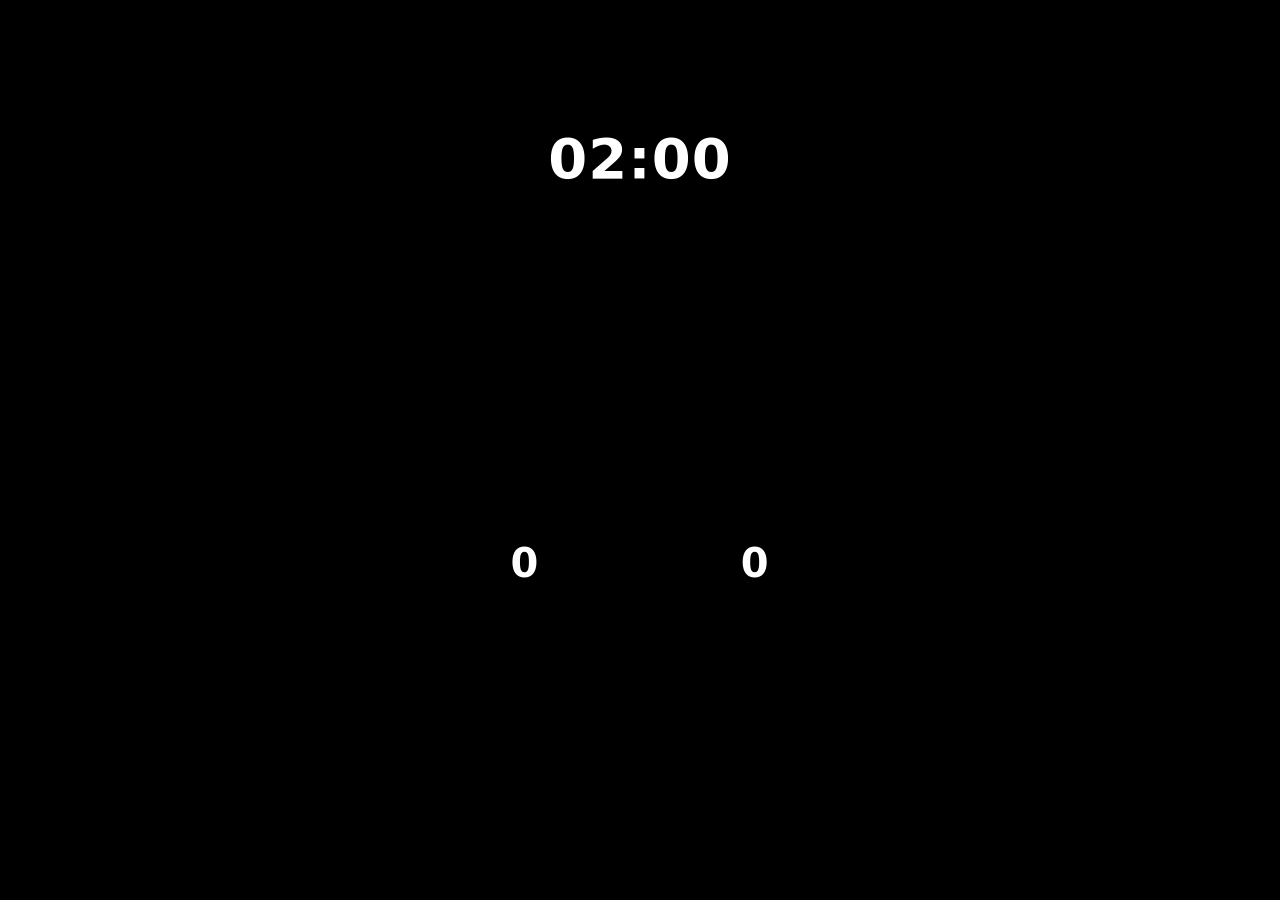
<file: kumite.html>
<!DOCTYPE html>
<html lang="es">
<head>
  <meta charset="UTF-8" />
  <meta name="viewport" content="width=device-width, initial-scale=1.0" />
  <title>Copa Bushido — Kumite (Controlador)</title>
  <link rel="stylesheet" href="css/styles.css" />
  <script src="js/shared.js" defer></script>
  <script src="js/kumite.js" defer></script>
  <style> body { background-image: url('assets/04-kumite.png'); } </style>
</head>
<body>
  <div class="stage"></div>
</body>
</html>
</file>
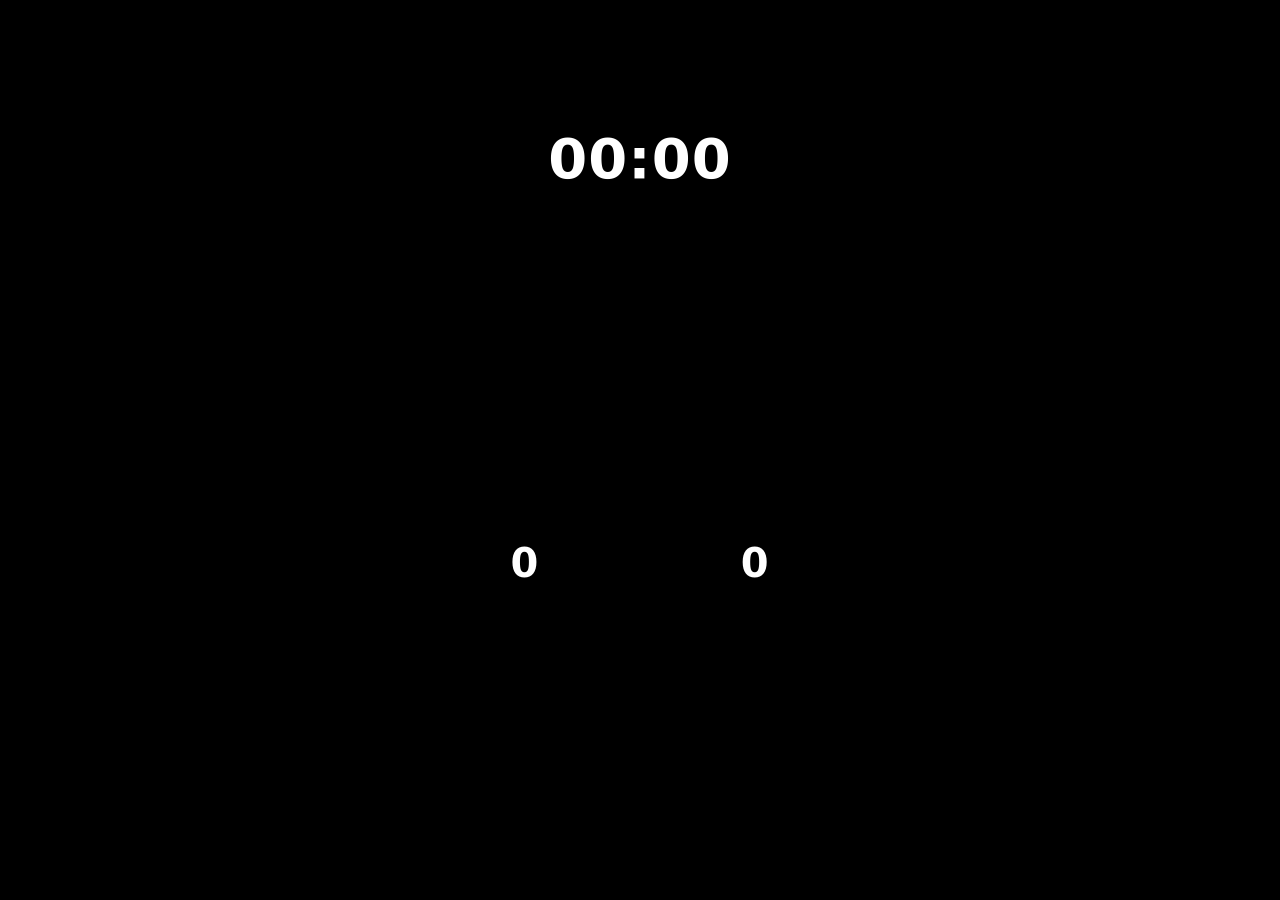
<file: kumite_view.html>
<!DOCTYPE html>
<html lang="es">
<head>
  <meta charset="UTF-8" />
  <meta name="viewport" content="width=device-width, initial-scale=1.0" />
  <title>Copa Bushido — Kumite (Pantalla emergente)</title>
  <link rel="stylesheet" href="css/styles.css" />
  <script src="js/shared.js" defer></script>
  <script src="js/kumite_view.js" defer></script>
  <style> body { background-image: url('assets/05-kumite-emergente.png'); } </style>
</head>
<body>
  <div class="stage"></div>
</body>
</html>
</file>
<file: css/styles.css>
/* Minimal reset and full-viewport stage */
* { box-sizing: border-box; }
html, body { margin: 0; padding: 0; height: 100%; }
body { font-family: system-ui, -apple-system, Segoe UI, Roboto, Arial, sans-serif; color: #fff; }
.stage {
  position: relative;
  width: 100vw; height: 100vh;
  overflow: hidden;
  background: #000 center/cover no-repeat;
}
.bg { position:absolute; inset:0; background-position:center; background-size:cover; filter:none; }
.hotspot {
  position: absolute;
  cursor: pointer;
  background: rgba(255,255,255,0);
  border: none;
}
.debug .hotspot { outline: 2px dashed rgba(0,255,255,.7); background: rgba(0,255,255,.08); }
.invisible-input {
  position: absolute;
  width: 20%;
  height: 28px;
  background: transparent;
  border: none;
  outline: none;
  color: #fff;
  font-size: 18px;
  padding: 0 6px;
}
.debug .invisible-input { outline: 1px dashed rgba(255,255,0,.75); background: rgba(255,255,0,.08); }
.overlay-text {
  position: absolute;
  user-select: none;
  font-weight: 700;
  text-shadow: 0 2px 8px rgba(0,0,0,.6);
  letter-spacing: 1px;
  white-space: nowrap;
}
.debug .overlay-text { outline: 1px dashed rgba(255,255,255,.25); }
.visually-hidden {
  position: absolute !important;
  clip: rect(1px, 1px, 1px, 1px);
  padding: 0; border: 0; height: 1px; width: 1px; overflow: hidden;
}
.flash {
  animation: flash 0.8s ease-in-out 1;
}
@keyframes flash {
  0% { filter: brightness(1); }
  20% { filter: brightness(2); }
  100% { filter: brightness(1); }
}
:root {
  --home-sorteo-left: 22%;
  --home-sorteo-top: 78%;
  --home-sorteo-w: 18%;
  --home-sorteo-h: 10%;
  --home-kumite-left: 41%;
  --home-kumite-top: 78%;
  --home-kumite-w: 18%;
  --home-kumite-h: 10%;
  --home-kata-left: 60%;
  --home-kata-top: 78%;
  --home-kata-w: 18%;
  --home-kata-h: 10%;
}
:root {
  --sorteo-volver-left: 4%;
  --sorteo-volver-top: 5%;
  --sorteo-volver-w: 10%;
  --sorteo-volver-h: 7%;
  --sorteo-pop-left: 78%;
  --sorteo-pop-top: 5%;
  --sorteo-pop-w: 18%;
  --sorteo-pop-h: 7%;
  --sorteo-etiqueta-left: 78%;
  --sorteo-etiqueta-top: 14%;
  --sorteo-etiqueta-w: 18%;
  --sorteo-etiqueta-h: 7%;
  --sorteo-girar-left: 78%;
  --sorteo-girar-top: 23%;
  --sorteo-girar-w: 18%;
  --sorteo-girar-h: 7%;
  --sorteo-list-left: 8%;
  --sorteo-list-top: 30%;
  --sorteo-list-w: 64%;
  --sorteo-list-h: 60%;
}
:root {
  --kumite-volver-left: 4%;
  --kumite-volver-top: 5%;
  --kumite-volver-w: 10%;
  --kumite-volver-h: 7%;
  --kumite-pop-left: 78%;
  --kumite-pop-top: 5%;
  --kumite-pop-w: 18%;
  --kumite-pop-h: 7%;
  --kumite-fin-left: 62%;
  --kumite-fin-top: 13%;
  --kumite-fin-w: 16%;
  --kumite-fin-h: 7%;
  --kumite-pg-left: 80%;
  --kumite-pg-top: 13%;
  --kumite-pg-w: 16%;
  --kumite-pg-h: 7%;
  --kumite-time-disp-left: 41%;
  --kumite-time-disp-top: 14%;
  --kumite-time-disp-w: 18%;
  --kumite-time-disp-h: 10%;
  --kumite-init-left: 36%;
  --kumite-init-top: 26%;
  --kumite-init-w: 12%;
  --kumite-init-h: 7%;
  --kumite-reinit-left: 50%;
  --kumite-reinit-top: 26%;
  --kumite-reinit-w: 16%;
  --kumite-reinit-h: 7%;
  --kumite-reset-left: 68%;
  --kumite-reset-top: 26%;
  --kumite-reset-w: 16%;
  --kumite-reset-h: 7%;
  --kumite-2m-left: 25%;
  --kumite-2m-top: 26%;
  --kumite-2m-w: 8%;
  --kumite-2m-h: 7%;
  --kumite-5m-left: 17%;
  --kumite-5m-top: 26%;
  --kumite-5m-w: 8%;
  --kumite-5m-h: 7%;
  --kumite-anytime-left: 8%;
  --kumite-anytime-top: 26%;
  --kumite-anytime-w: 8%;
  --kumite-anytime-h: 7%;
  --aka-waza-left: 18%;
  --aka-waza-top: 60%;
  --aka-waza-w: 10%;
  --aka-waza-h: 6%;
  --aka-ippon-left: 18%;
  --aka-ippon-top: 69%;
  --aka-ippon-w: 10%;
  --aka-ippon-h: 6%;
  --aka-pen-left: 18%;
  --aka-pen-top: 78%;
  --aka-pen-w: 10%;
  --aka-pen-h: 6%;
  --shi-waza-left: 72%;
  --shi-waza-top: 60%;
  --shi-waza-w: 10%;
  --shi-waza-h: 6%;
  --shi-ippon-left: 72%;
  --shi-ippon-top: 69%;
  --shi-ippon-w: 10%;
  --shi-ippon-h: 6%;
  --shi-pen-left: 72%;
  --shi-pen-top: 78%;
  --shi-pen-w: 10%;
  --shi-pen-h: 6%;
  --kumite-score-aka-left: 35%;
  --kumite-score-aka-top: 60%;
  --kumite-score-aka-w: 12%;
  --kumite-score-aka-h: 10%;
  --kumite-score-shi-left: 53%;
  --kumite-score-shi-top: 60%;
  --kumite-score-shi-w: 12%;
  --kumite-score-shi-h: 10%;
}
</file>
